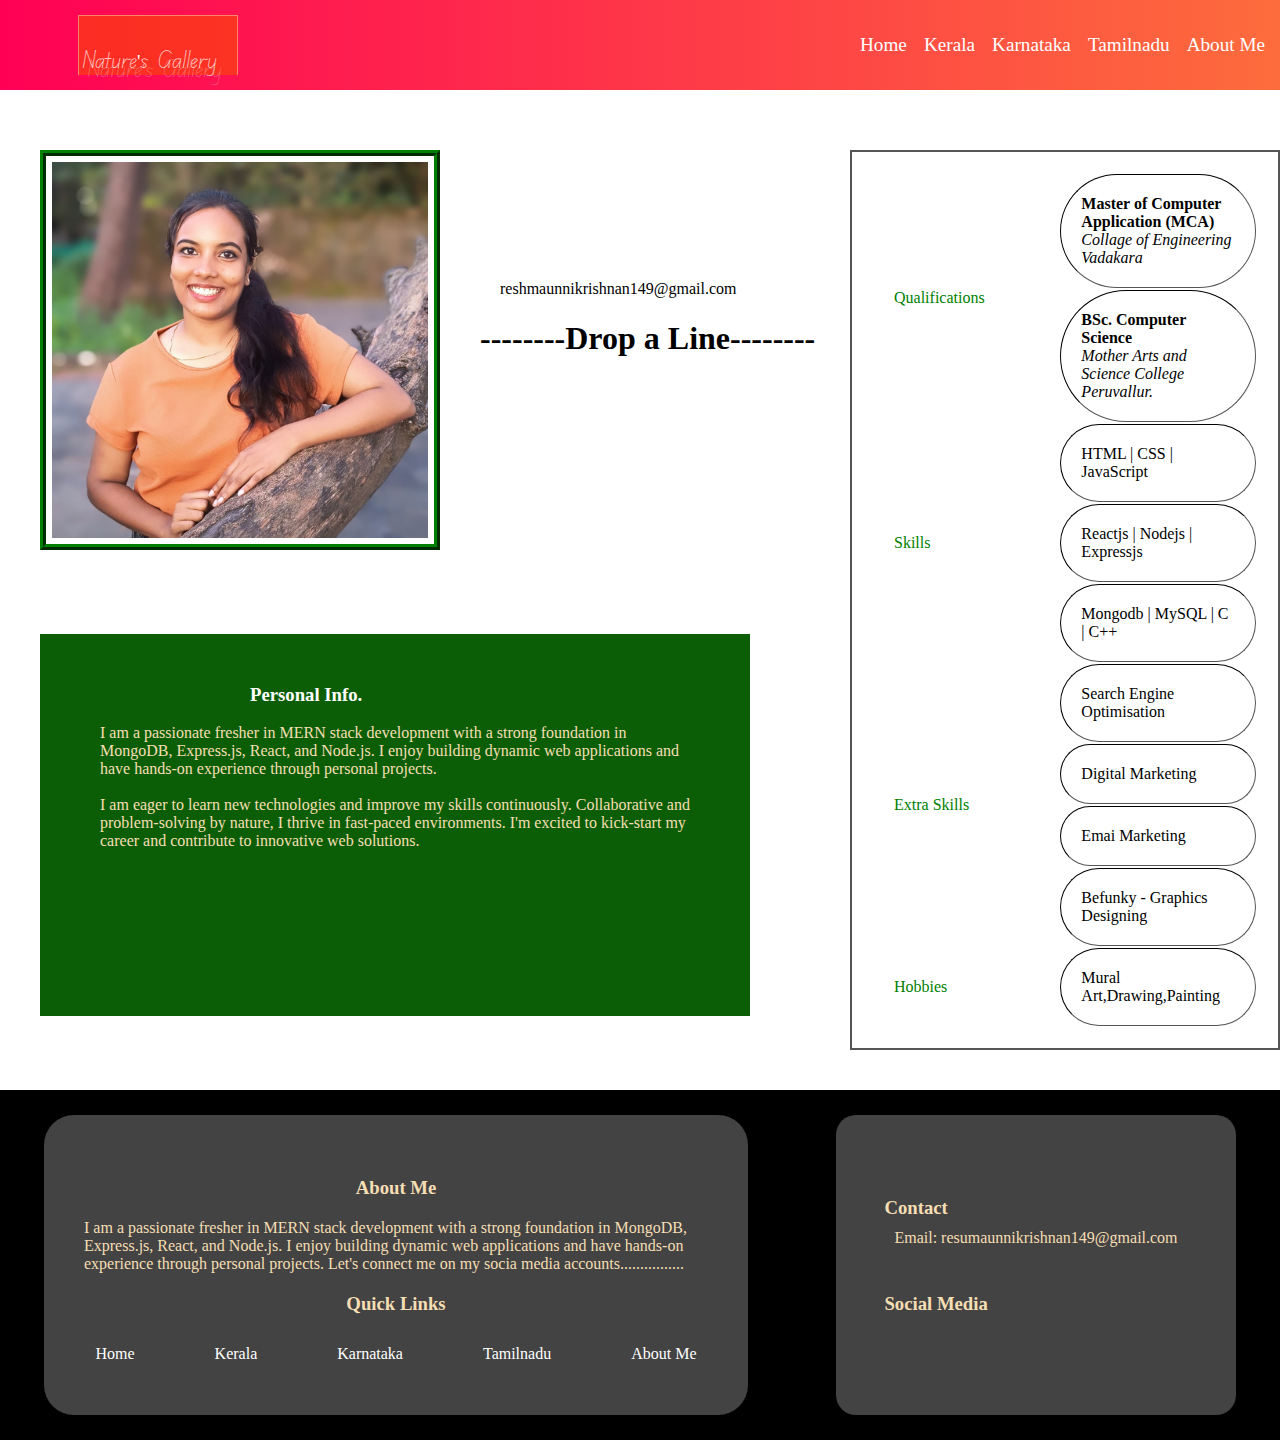
<file: about.html>
<!DOCTYPE html>
<html lang="en">
<head>
    <meta charset="UTF-8">
    <meta name="viewport" content="width=device-width, initial-scale=1.0">
    <title>Document</title>
    <link rel="stylesheet" href="style.css">
    <link rel="stylesheet" href="https://cdnjs.cloudflare.com/ajax/libs/font-awesome/6.6.0/css/all.min.css" integrity="sha512-Kc323vGBEqzTmouAECnVceyQqyqdsSiqLQISBL29aUW4U/M7pSPA/gEUZQqv1cwx4OnYxTxve5UMg5GT6L4JJg==" crossorigin="anonymous" referrerpolicy="no-referrer" />
</head>
<body>
   <header class="kerala-header-images">

    <ul class="kerala-nav-lists">
        <div class="kerala-logo"><a href="index.html">Nature's  &nbsp; Gallery</a></div>

        <li><a href="index.html">Home</a></li>
        <li><a href="kerala.html">Kerala</a></li>
        <li><a href="karnataka.html">Karnataka</a></li>
        <li><a href="tamilnadu.html">Tamilnadu</a></li>
        <li><a href="about.html">About Me</a></li>
    </ul>
</header>


    <div class="container-aboutme">
        <img src="myPhoto.jpeg" alt="">
        <!-- <p><i class="fa-solid fa-camera"></i></p> -->

        <div class="contact-info">
            <h2>--------Drop a Line--------</h2>
            <p id="drop-line-email">reshmaunnikrishnan149@gmail.com</p>
            <p><ul class="contact-info-icons">
                <li class="icons" ><a href="https://www.facebook.com/reshma.unnikrishnan.710"><i class="fa-brands fa-facebook"></i></a></li>
                <li class="icons"><a href="https://www.instagram.com/r_e_s_h_m_a_a/"><i class="fa-brands fa-instagram"></i></a></li>
                <li class="icons"><a href="https://www.linkedin.com/in/reshma-unnikrishnan-8bab57198/"><i class="fa-brands fa-linkedin"></i></a></li>
                <li class="icons"><a href="https://github.com/reshma149"><i class="fa-brands fa-square-github"></i></a></li>
            </ul></p>
        </div>

        <!-- table -->
         <table class="aboutme-table" border="1">
            <tr>
                <td rowspan="2"  class="data-cell">Qualifications</td>
                <td><b>Master of Computer Application (MCA)</b>
                <br><i>Collage of Engineering Vadakara</i></td>
            </tr>

            <tr>
                <td><b>BSc. Computer Science</b>
                    <br><i>Mother Arts and Science College Peruvallur.</i></td>
            </tr>
            <tr>
                <td rowspan="3" class="data-cell">
                    Skills
                </td>
                <td>HTML | CSS | JavaScript</td>
            </tr>
            <tr>
                <td>Reactjs | Nodejs | Expressjs</td>
            </tr>
            <tr>
                <td>Mongodb | MySQL | C | C++</td>
            </tr>
            <tr>
                <td rowspan="4"  class="data-cell">Extra Skills</td>
                <td>Search Engine Optimisation</td>
            </tr>
            <tr>
                <td>Digital Marketing</td>
            </tr>
            <tr>
                <td>Emai Marketing</td>
            </tr>
            <tr>
                <td>Befunky - Graphics Designing</td>
            </tr>
            <tr>
                <td  class="data-cell">Hobbies</td>
                <td>Mural Art,Drawing,Painting</td>
            </tr>

         </table>

         <div class="personal-info">
            <h3>Personal Info.</h3>
            <p>I am a passionate fresher in MERN stack development with a strong foundation in MongoDB, Express.js, React, and Node.js. I enjoy building dynamic web applications and have hands-on experience through personal projects. <br><br>I am eager to learn new technologies and improve my skills continuously. Collaborative and problem-solving by nature, I thrive in fast-paced environments. I'm excited to kick-start my career and contribute to innovative web solutions.</p>
            <br>
           
         </div>
       
    </div>
    

    
 <footer class="footer-section">
    <div class="footer">
        <h3>About Me</h3>
        <p>I am a  passionate fresher in MERN stack development with a strong foundation in MongoDB, Express.js, React, and Node.js.  I enjoy building dynamic web applications  and have hands-on experience through personal projects.  Let's connect me on my socia media accounts................</p>
    
        <h3>Quick Links</h3>
        <ul class="quick-links">
            <li><a href="./index.html">Home</a></li>
            <li><a href="./kerala.html">Kerala</a></li>
            <li><a href="./karnataka.html">Karnataka</a></li>
            <li><a href="./tamilnadu.html">Tamilnadu</a></li>
            <li><a href="./about.html">About Me</a></li>

        </ul>
    </div>
   <div class="footer2">
    <div class="links">
        <h3>Contact </h3>
        <p>Email: resumaunnikrishnan149@gmail.com</p><br><br>
    
        <h3>Social Media</h3>
        <div class="links">
            
                <a href="#"><i class="fa-brands fa-facebook"></i></a>
                <a href="#"><i class="fa-brands fa-instagram"></i></a>
                <a href="#"><i class="fa-brands fa-linkedin"></i></a>
               <a href="#"><i class="fa-brands fa-square-github"></i></a>
            </ul>
        </div>

    </div>

   </div>
 </footer>
 
    </body>
    </html>
</file>
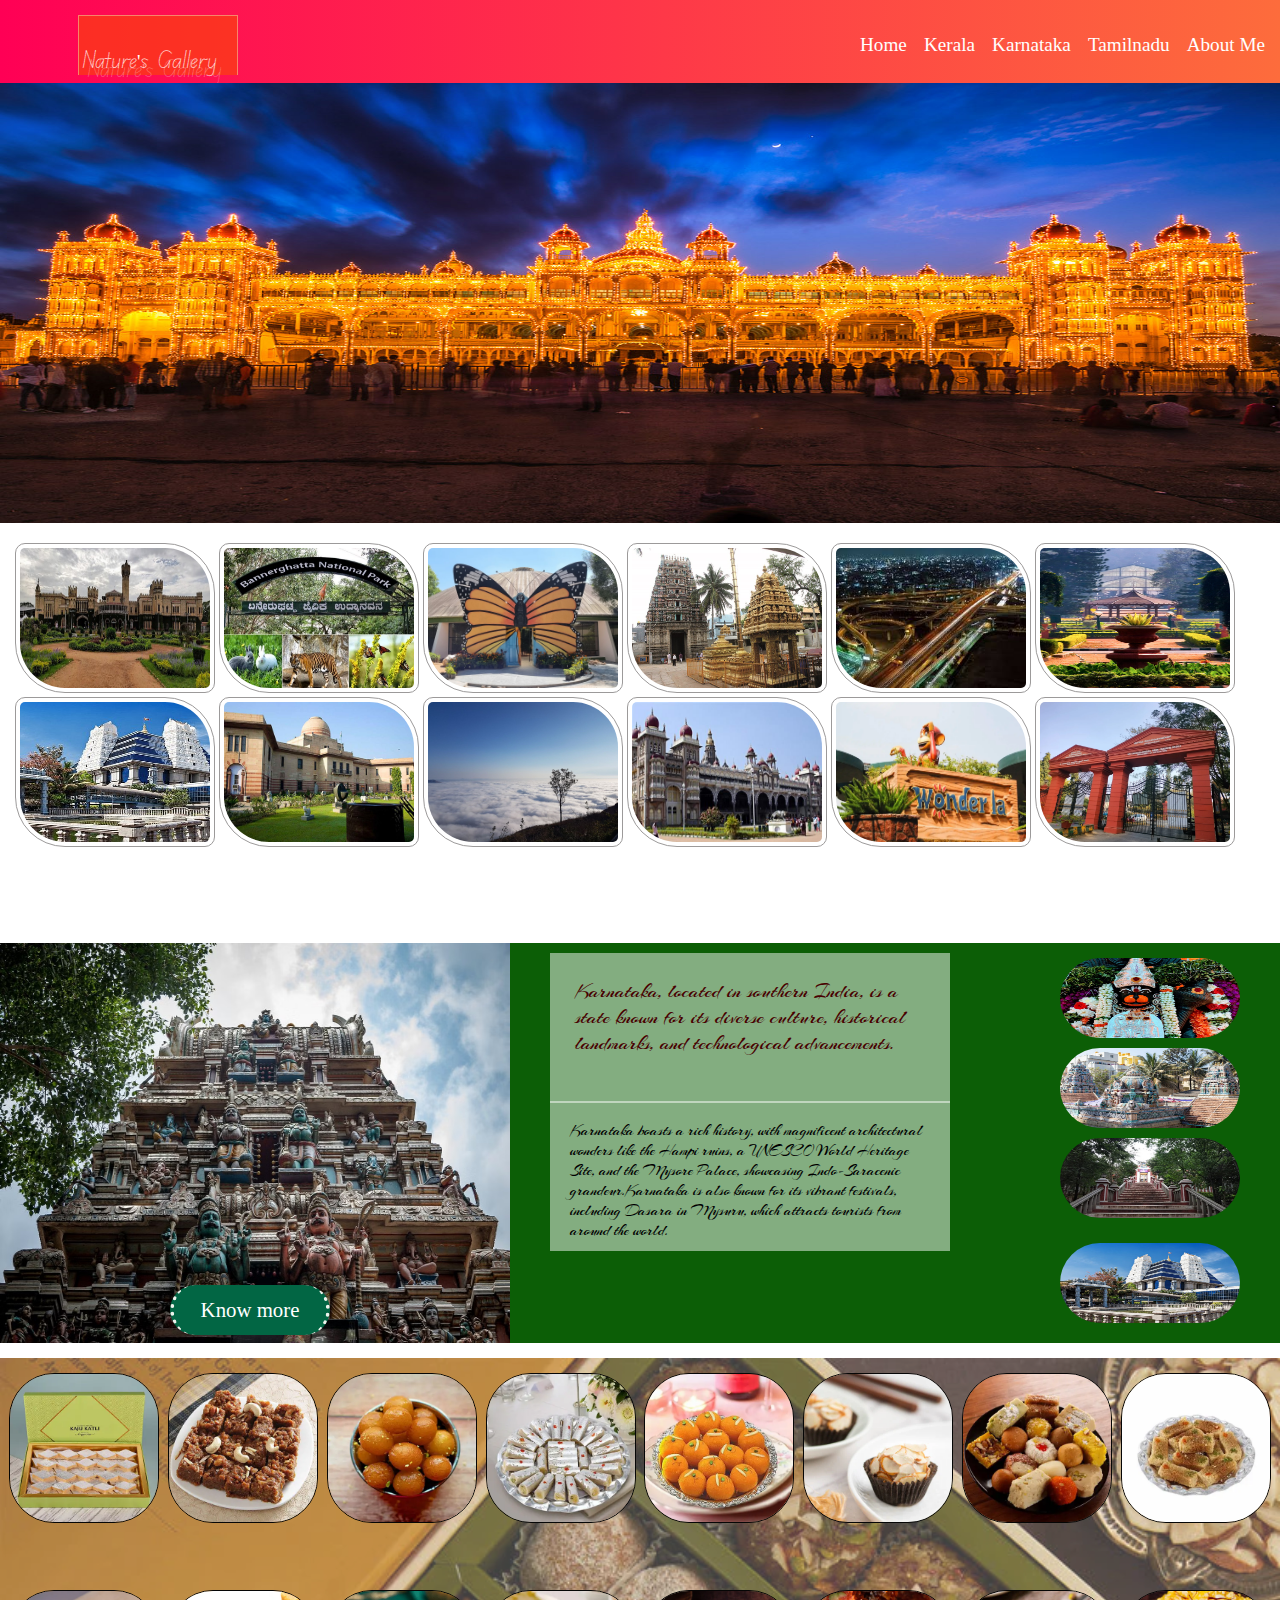
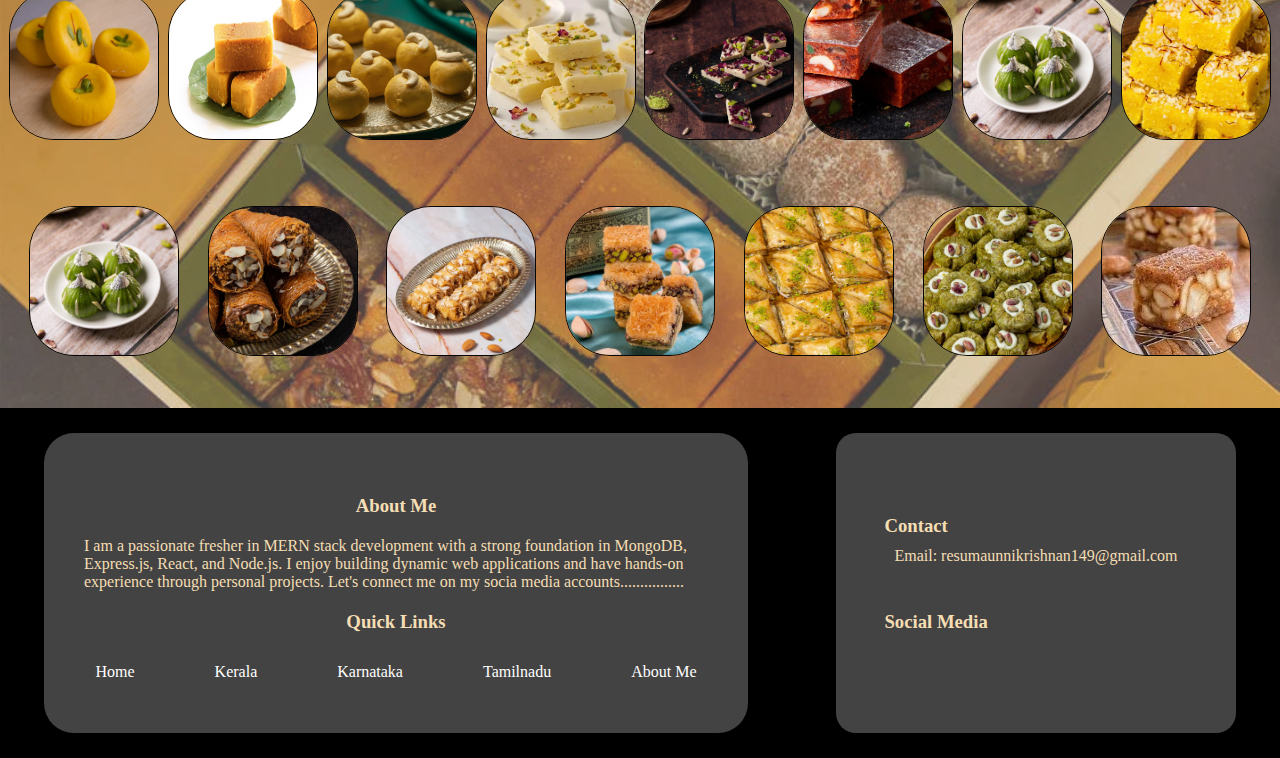
<file: karnataka.html>
<!DOCTYPE html>
<html lang="en">
<head>
    <meta charset="UTF-8">
    <meta name="viewport" content="width=device-width, initial-scale=1.0">
    <title>Document</title>
    <link rel="stylesheet" href="style.css">
    <link rel="stylesheet" href="https://cdnjs.cloudflare.com/ajax/libs/font-awesome/6.6.0/css/all.min.css" integrity="sha512-Kc323vGBEqzTmouAECnVceyQqyqdsSiqLQISBL29aUW4U/M7pSPA/gEUZQqv1cwx4OnYxTxve5UMg5GT6L4JJg==" crossorigin="anonymous" referrerpolicy="no-referrer" />
</head>
<body>
   <header class="kerala-header-images">

    <ul class="kerala-nav-lists">
        <div class="kerala-logo"><a href="index.html">Nature's  &nbsp; Gallery</a></div>

        <li><a href="index.html">Home</a></li>
        <li><a href="kerala.html">Kerala</a></li>
        <li><a href="karnataka.html">Karnataka</a></li>
        <li><a href="tamilnadu.html">Tamilnadu</a></li>
        <li><a href="about.html">About Me</a></li>
    </ul>
    <section class="hero">
        <div class="hero-div">
            <img src="Mysore-Palace-with-Lights.jpg" alt="" srcset="">
        </div>
        <div class="overlay-text1">
            Karnataka Welcomes You!
        </div>
    </section>

    <div class="slider">
        <input type="radio" name="slider" id="slide1" checked>
        <input type="radio" name="slider" id="slide2">
        <input type="radio" name="slider" id="slide3">
        <input type="radio" name="slider" id="slide4">
    
        <div class="slides">
            <div class="slide">
                <img src="./images/karanataka-banglore-palace.jpg" alt="Image 1">
                <img src="./images/karnataka-bannergatta-park.webp" alt="Image 1">
                <img src="./images/karnataka-butterfly-park.avif" alt="Image 1">
                <img src="./images/karnataka-chola-temple.jpg" alt="Image 1">
                <img src="./images/karnataka-electronic-city.jfif" alt="Image 1">
                <img src="./images/karnataka-Lalbhag.jpg" alt="Image 1">
                <img src="./images/karnataka-ikson-temple.jpg" alt="Image 1">
                <img src="./images/karnataka-museum-of modern-art.jpg" alt="Image 1">
                <img src="./images/karnataka-nandi-hills.jpg" alt="Image 1">
                <img src="./images/karnataka-tipu-palace.jpg" alt="Image 1">
                <img src="./images/karnataka-wonder-la.PNG" alt="Image 1">
                <img src="./images/karnataka-cubbon-park.webp" alt="Image 1">

            </div>
            <div class="slide">
                <img src="./images/karnataka-food-besan-ladoo.webp" alt="Image 2">
                <img src="./images/karnataka-food-chiroti.avif" alt="Image 2">
                <img src="./images/karnataka-food-dahi-puri.jpg" alt="Image 2">
                <img src="./images/karnataka-food-gobi-manjoorian.jpg" alt="Image 2">
                <img src="./images/karnataka-food-lemon-rice.jpg" alt="Image 2">
                <img src="./images/karnataka-food-mysore-pak-2.webp" alt="Image 2">
                <img src="./images/karnataka-food-obattu.avif" alt="Image 2">
                <img src="./images/karnataka-food-panipuri.webp" alt="Image 2">
                <img src="./images/karnataka-food-pulav.jpeg" alt="Image 2">
                <img src="./images/karnataka-food-samosa-chat.jpg" alt="Image 2">
                <img src="./images/karanataka-food-kushka.avif" alt="Image 2">
                <img src="./images/karanataka-food-raggi-mudde.jpg" alt="Image 2">

            </div>
            <div class="slide">
                <img src="./images/karnataka-festival-dassehra.jfif" alt="Image 3">
                <img src="./images/karnataka-festival-deepavali.webp" alt="Image 3">
                <img src="./images/karnataka-festival-kambala.webp" alt="Image 3">
                <img src="./images/karnataka-festival-hambi.jfif" alt="Image 3">
                <img src="./images/karnataka-festival-mahamastakabhisheka.webp" alt="Image 3">
                <img src="./images/karnataka-festival-pattadakkal-dance.webp" alt="Image 3">
                <img src="./images/karnataka-festival-sankranthi.jpg" alt="Image 3">
                <img src="./images/karnataka-festival-ugadi.webp" alt="Image 3">
                <img src="./images/karnataka-festival-vairamundi.webp" alt="Image 3">
                <img src="./images/karanataka-festival-ganesh-chathurti.jpeg" alt="Image 3">
                <img src="./images/karnataka-festival-gawri-ganesha.webp" alt="Image 3">
                <img src="./images/karnataka-festival-varaakshmi-pooja.jfif" alt="Image 3">

            </div>
            <div class="slide">
                <img src="./images/karnataka-shopping-commercial-street.jpg" alt="Image 4">
                <img src="./images/karnataka-shopping-chickpet.jpg" alt="Image 4">
                <img src="./images/karnataka-shopping-brigade-road.cms" alt="Image 4">
                <img src="./images/karnataka-shopping-Cauvery Emporium.jpg" alt="Image 4">
                <img src="./images/karnataka-shopping-forum-mall.jpg" alt="Image 4">
                <img src="./images/karnataka-shopping-garuda-mall.jfif" alt="Image 4">
                <img src="./images/karnataka-shopping-Orion-Mall.jpg" alt="Image 4">
                <img src="./images/karnataka-shopping-mantri-mall.jpg" alt="Image 4">
                <img src="./images/karnataka-shopping-jayanagar.jpg" alt="Image 4">
                <img src="./images/karnataka-shopping-lulumall.jpeg" alt="Image 4">
                <img src="./images/karnataka-shopping-hr-market.jpg" alt="Image 4">
                <img src="./images/karnataka-shopping-phoenix-mall.jpg" alt="Image 4">

            </div>
            
            </div>
        </div>
    
        <div class="navigation">
            <label for="slide1"></label>
            <label for="slide2"></label>
            <label for="slide3"></label>
            <label for="slide4"></label>
        </div>

    </div>
    
    <section class="section2-karnataka">
        <div class="section2div1-karnataka">
            <img src="./images/karnataka-temple-Dodda-Ganesha-Temple-resized.avif" alt="" srcset="">
            <button class="knowmore-karnataka"><a href="">Know more</a></button>
            <div class="t-side-image-container">
            <img id="k-side-img1" src="./images/karnataka-temple-Shri-Abhaya-Anjaneya-Temple-resized.avif" alt="" srcset="" >
            <img id="k-side-img2"  src="./images/karnataka-temple-Someshwara-Temple-resized.avif" alt="image2" srcset="" >
            <img id="k-side-img3" src="./images/karnataka-temple-Kadu-Malleshwara-Temple-resized.avif" alt="image3" srcset="" >
            <img id="k-side-img4" src="./images/ISKCON-Temple.avif" alt="image3" srcset="" >
        </div>
            <div class="k-info-box">
                <p>Karnataka, located in southern India, is a state known for its diverse culture, historical landmarks, and technological advancements. </p>
            </div>
            <div class="k-info-box2">
                <p> Karnataka boasts a rich history, with magnificent architectural wonders like the Hampi ruins, a UNESCO World Heritage Site, and the Mysore Palace, showcasing Indo-Saracenic grandeur.Karnataka is also known for its vibrant festivals, including Dasara in Mysuru, which attracts tourists from around the world.</p>
            </div>

            <!-- <div class="kt-navbar-div"> -->
                <ul class="kt-navbar-ul">
                    <li class="kt-icons" ><a href="#"><i class="fa-brands fa-facebook"></i></a></li>
                    <li class="kt-icons"><a href="#"><i class="fa-brands fa-instagram"></i></a></li>
                    <li class="kt-icons"><a href="#"><i class="fa-brands fa-linkedin"></i></a></li>
                    <li class="kt-icons"><a href="#"><i class="fa-brands fa-square-github"></i></a></li>
                </ul>
           <!-- </div>  -->
            
        </div>

    </section>


    <div class="karnataka-sweets-div">
        <img src="./images/karntaka-sweets-kaju.webp" alt="">
        <img src="./images/karnataka-sweets-dod-burfi.webp" alt="">
        <img src="./images/karnataka-sweets-gulab-jamun.webp" alt="">
        <img src="./images/karnataka-sweets-kaju-pista-rolls.webp" alt="">
        <img src="./images/karnataka-sweets-laddu.webp" alt="">
        <img src="./images/almond.webp" alt="">
        <img src="./images/karnataka-sweets-mixed.webp" alt="">
        <img src="./images/karnataka-sweets-milk-cake.webp" alt="">

        <img src="./images/karnataka-sweets-kesar-peda.webp" alt="">
        <img src="./images/karnataka-mysore-pak4.avif" alt="">
        <img src="./images/karnataka-food-besan-ladoo.webp" alt="">
        <img src="./images/karnataka-sweets-mawa.webp" alt="">
        <img src="./images/karnataka-sweets-baklava.webp" alt="">
        <img src="./images/karnataka-sweet-1.webp" alt="">
        <img src="./images/karnataka-sweets-baklava-pista.webp" alt="">
        <img src="./images/karnataka-sweets-baklava-baam.webp" alt="">

        <img src="./images/pistah.webp" alt="">
        <img src="./images/baklawa2.webp" alt="">
        <img src="./images/baklava3.webp" alt="">
        <img src="./images/baklava7.webp" alt="">
        <img src="./images/baklawa4.webp" alt="">
        <img src="./images/karnataka-sweet-baklawa.webp" alt="">
        <img src="./images/kashew.jpg" alt="">


    </div>

    
 <footer class="footer-section">
    <div class="footer">
        <h3>About Me</h3>
        <p>I am a  passionate fresher in MERN stack development with a strong foundation in MongoDB, Express.js, React, and Node.js.  I enjoy building dynamic web applications  and have hands-on experience through personal projects.  Let's connect me on my socia media accounts................</p>
    
        <h3>Quick Links</h3>
        <ul class="quick-links">
            <li><a href="./index.html">Home</a></li>
            <li><a href="./kerala.html">Kerala</a></li>
            <li><a href="./karnataka.html">Karnataka</a></li>
            <li><a href="./tamilnadu.html">Tamilnadu</a></li>
            <li><a href="./about.html">About Me</a></li>

        </ul>
    </div>
   <div class="footer2">
    <div class="links">
        <h3>Contact </h3>
        <p>Email: resumaunnikrishnan149@gmail.com</p><br><br>
    
        <h3>Social Media</h3>
        <div class="links">
            
            <a href="https://www.facebook.com/reshma.unnikrishnan.710"><i class="fa-brands fa-facebook"></i></a>
            <a href="https://www.instagram.com/r_e_s_h_m_a_a/"><i class="fa-brands fa-instagram"></i></a>
            <a href="https://www.linkedin.com/in/reshma-unnikrishnan-8bab57198/"><i class="fa-brands fa-linkedin"></i></a>
           <a href="https://github.com/reshma149"><i class="fa-brands fa-square-github"></i></a>
        </ul>
    </div>

    </div>

   </div>
 </footer>
       

    </header>
    </body>
    </html>
</file>
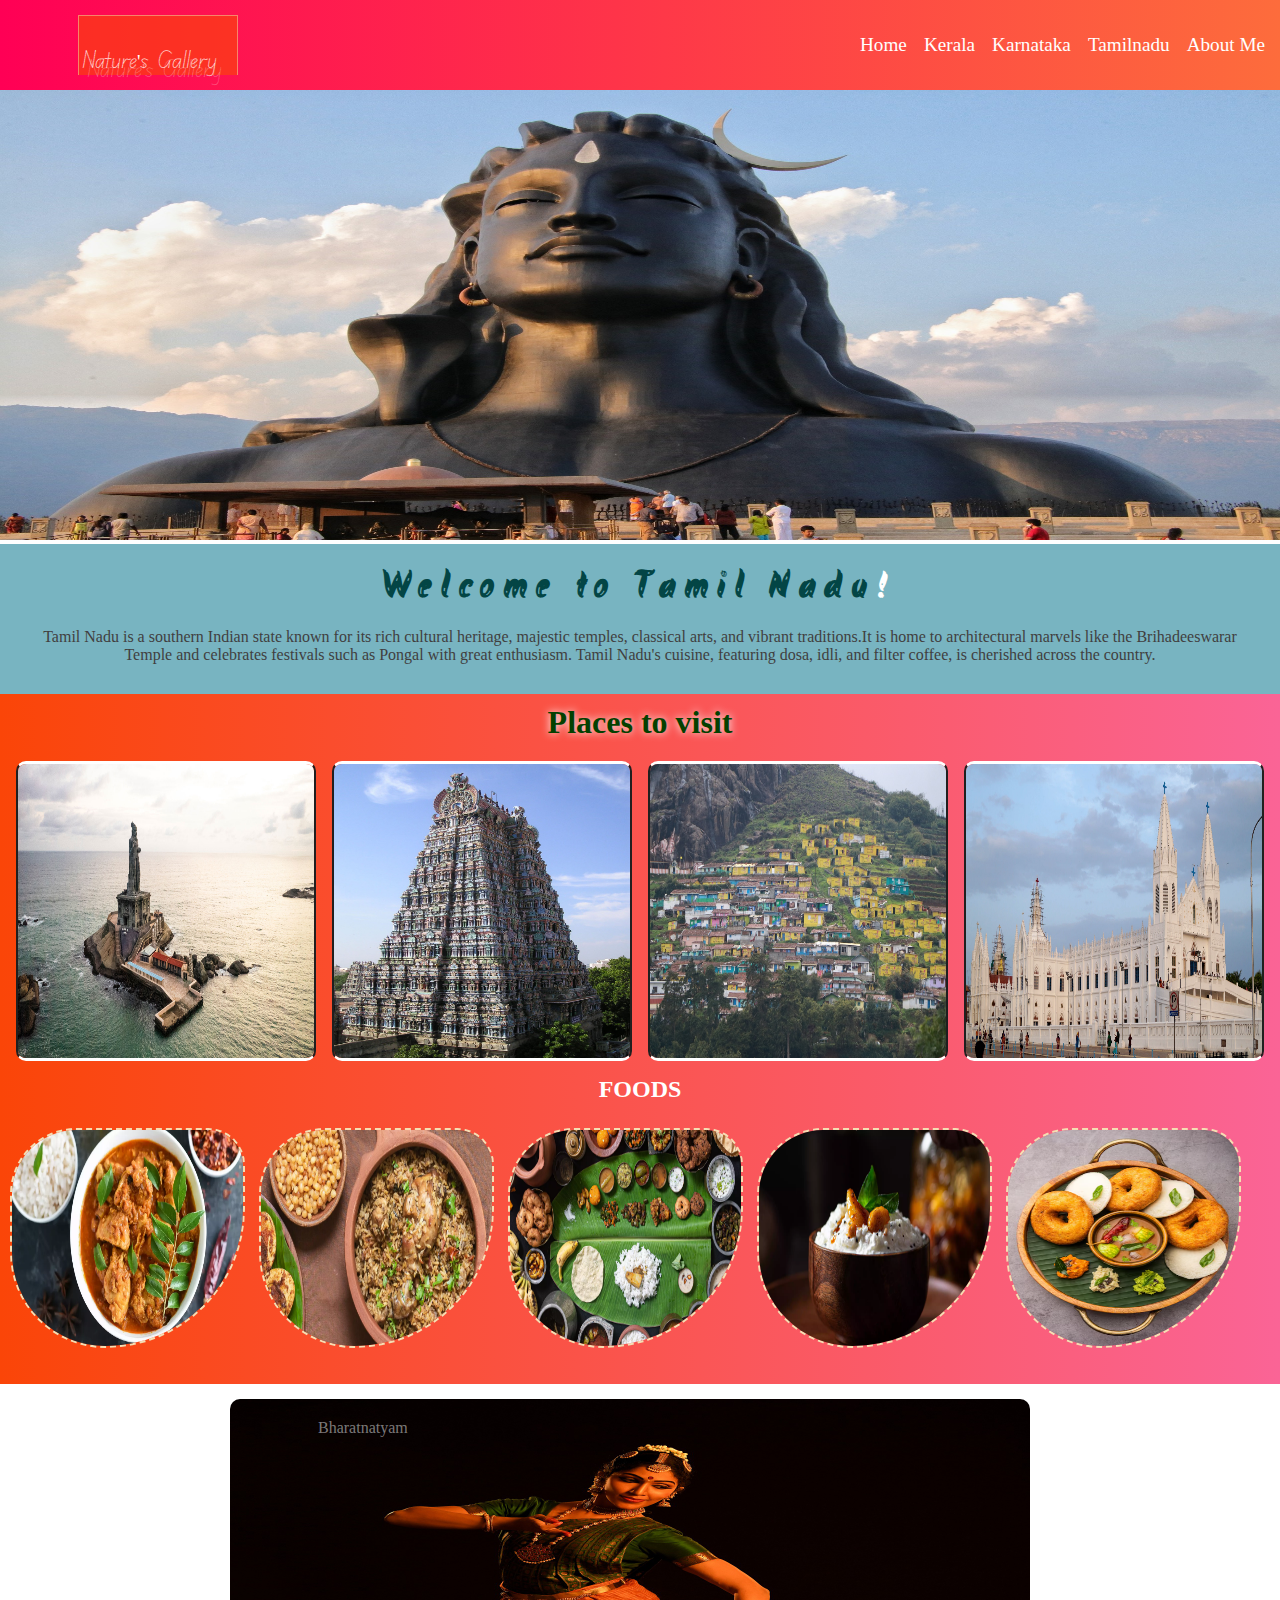
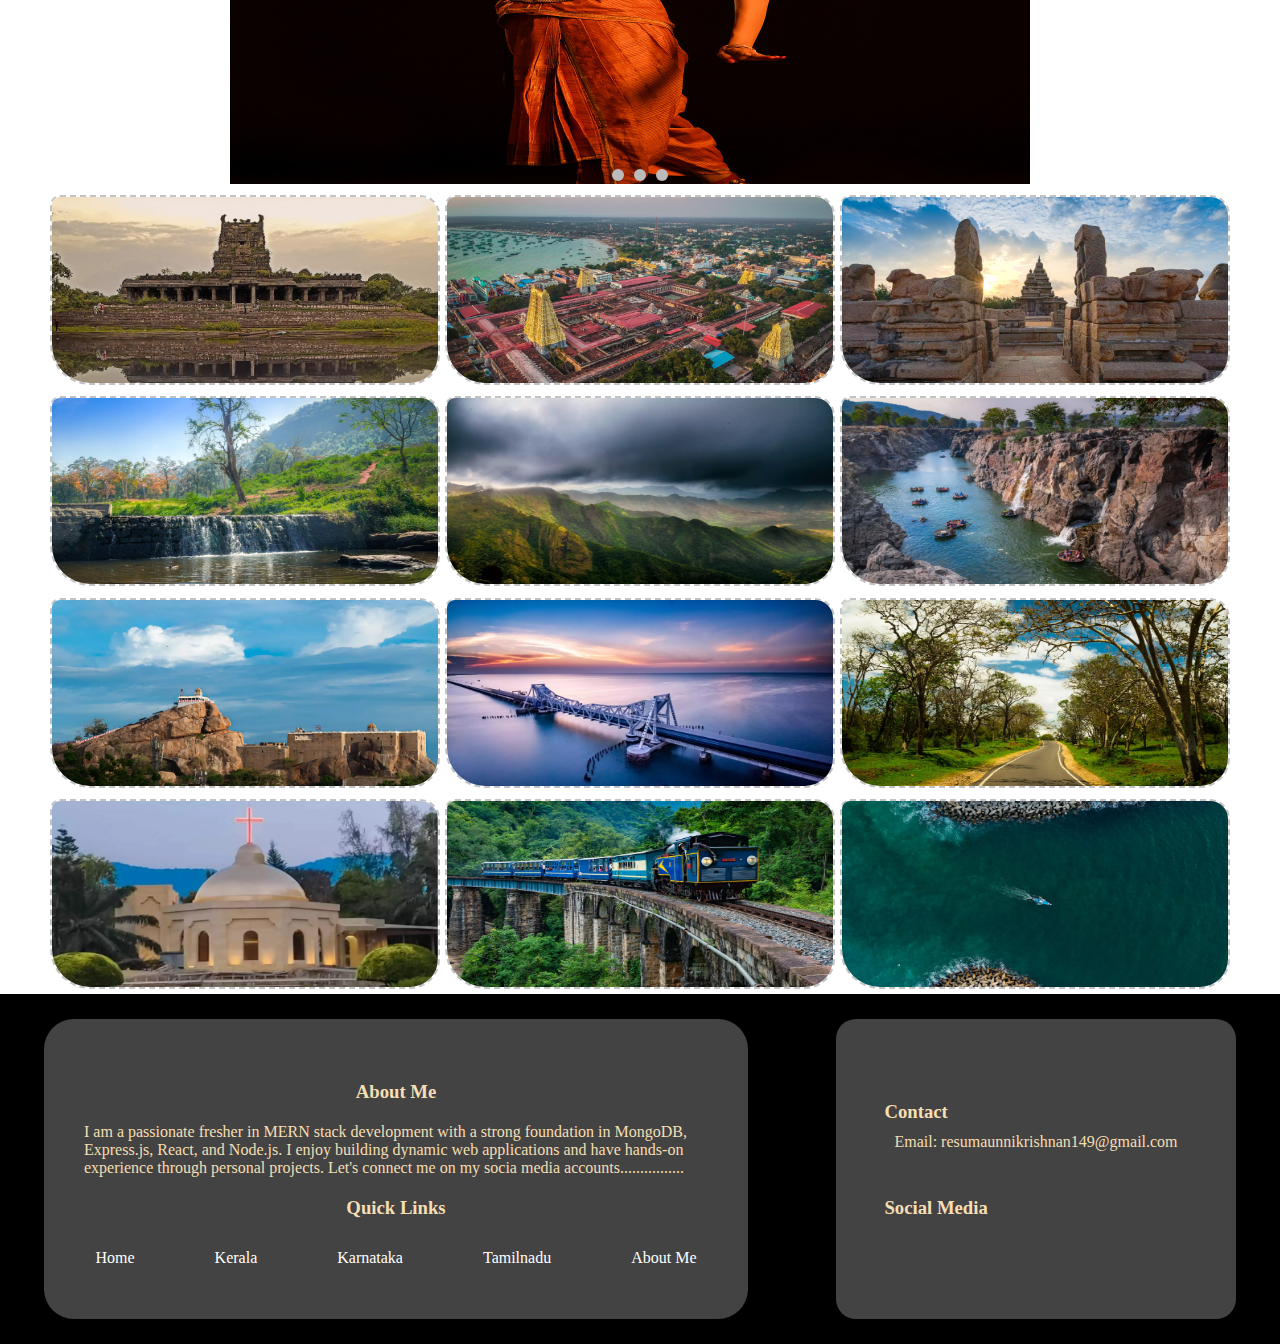
<file: tamilnadu.html>
<!DOCTYPE html>
<html lang="en">
<head>
    <meta charset="UTF-8">
    <meta name="viewport" content="width=device-width, initial-scale=1.0">
    <title>Document</title>
    <link rel="stylesheet" href="style.css">
    <link rel="stylesheet" href="https://cdnjs.cloudflare.com/ajax/libs/font-awesome/6.6.0/css/all.min.css" integrity="sha512-Kc323vGBEqzTmouAECnVceyQqyqdsSiqLQISBL29aUW4U/M7pSPA/gEUZQqv1cwx4OnYxTxve5UMg5GT6L4JJg==" crossorigin="anonymous" referrerpolicy="no-referrer" />
</head>
<body>
   <header class="kerala-header-images">

    <ul class="kerala-nav-lists">
        <div class="kerala-logo"><a href="index.html">Nature's  &nbsp; Gallery</a></div>

        <li><a href="index.html">Home</a></li>
        <li><a href="kerala.html">Kerala</a></li>
        <li><a href="karnataka.html">Karnataka</a></li>
        <li><a href="tamilnadu.html">Tamilnadu</a></li>
        <li><a href="about.html">About Me</a></li>
    </ul>
    </header>

    <section class="hero-image-t">
        <div class="hero-image-div-t">
            <img src="./images/shiva-4029469_1920.jpg" alt="" srcset="">
        </div>
    </section>
    <section class="hero-content-t">
        <div class="hero-content-div-t">
            <h2>Welcome to Tamil Nadu<span style="color: rgb(255, 255, 255);">!</span></h2>
            <p>
                Tamil Nadu is a southern Indian state known for its rich cultural heritage, majestic temples, classical arts, and vibrant traditions.It is home to architectural marvels like the Brihadeeswarar Temple and celebrates festivals such as Pongal with great enthusiasm. Tamil Nadu's cuisine, featuring dosa, idli, and filter coffee, is cherished across the country.</p>
                <p><i class="fa-solid fa-gopuram"></i></p>
        </div>
    </section>

    <section class="section3-t">
            <h3>Places to visit</h3>
            <div class="section3-t-container">
            <div class="image-container-t">
                <img src="./images/kanyakumari-3.jpg" alt="" srcset="">
            </div>
            <div class="image-container-t">
                <img src="./images/tamilnadu-madurai.jpg" alt="" srcset="">

            </div>
            <div class="image-container-t">
                <img src="./images/tamilnadu-ooty2.jpg" alt="" srcset="">

            </div>
            <div class="image-container-t">
                <img src="./images/tamilnadu-velankanni.webp" alt="" srcset="">
            </div>
        </div>

        <div class="tamilandu-foods">
            <h2><i class="fa-solid fa-bowl-food"></i> FOODS <i class="fa-solid fa-bowl-food"></i></h2>
            <img src="./images/tamilnadu-chettinad-chicken-curry.webp" alt="">
            <img src="./images/tamilnadu-biriyani.webp" alt="">
            <img src="./images/tamilnadu-sadhya.webp" alt="">
            <img src="./images/tamilnadu-pongal.webp" alt="">
            <img src="./images/tamilnadu-idli.PNG" alt="">


        </div>
    </section>
    <div class="carousel-tml">
        <!-- Radio Buttons -->
        <input type="radio" name="carousel" id="slide1-tml" checked>
        <input type="radio" name="carousel" id="slide2-tml">
        <input type="radio" name="carousel" id="slide3-tml">
    
        <!-- Slides Container -->
        <div class="carousel-slides-tml">
          <div class="slide-tml">
            <img src="./images/bharatanatyam-7733727_1920.jpg" alt="Slide 3">

            <p>Bharatnatyam</p>
          </div>
          <div class="slide-tml">
            <img src="./images/tamilnadu-karakattam2.PNG" alt="Slide 2">
            <p>Karakattam</p>
          </div>
          <div class="slide-tml">
            <img src="./images/tamilnadu-tanjavur.webp" alt="Slide 1">

            <p style="color: rgb(155, 102, 4);">Other Dance Forms</p>
          </div>
        </div>
    
        
    
        <!-- Dots Navigation -->
        <div class="dots-tml">
          <label for="slide1-tml"></label>
          <label for="slide2-tml"></label>
          <label for="slide3-tml"></label>
        </div>
      </div>

      <section class="final-section-tml">
        <div class="final-div-tml">
            <div class="final-div-tml-images">
                <img src="./images/tamilnadu-kanchipuram.webp" alt="">
            </div>
            <div class="final-div-tml-images">
                <img src="./images/tamilnadu-rameshwaram.webp" alt="">
            </div>
            <div class="final-div-tml-images">
                <img src="./images/tamilnadu-mahabalipuram.webp" alt="">
            </div>
            <div class="final-div-tml-images">
                <img src="./images/tamilnadu-coimbatore.webp" alt="">
            </div>
            <div class="final-div-tml-images">
                <img src="./images/tamilnadu-kodaikanal.webp" alt="">
            </div>
            <div class="final-div-tml-images">
                <img src="./images/tamilnadu-lake.webp" alt="">
            </div>
            <div class="final-div-tml-images">
                <img src="./images/tamilnadu-fort1.webp" alt="tamilnadu fort1">
            </div>
            <div class="final-div-tml-images">
                <img src="./images/tamilnadu-pamban-bridge.webp" alt="">
            </div>
            <div class="final-div-tml-images">
                <img src="./images/tamilnadu-masinagudi.webp" alt="">
            </div>
            <div class="final-div-tml-images">
                <img src="./images/tamilnadu-bathesda.webp" alt="">
            </div>
            <div class="final-div-tml-images">
                <img src="./images/tamilnadu-the-nilgiri-mountain-railway.webp" alt="">
            </div>
            <div class="final-div-tml-images">
                <img src="./images/tamilnadu-erayumanthurai.webp" alt="">
            </div>
        </div>
      </section>

      
 <footer class="footer-section">
    <div class="footer">
        <h3>About Me</h3>
        <p>I am a  passionate fresher in MERN stack development with a strong foundation in MongoDB, Express.js, React, and Node.js.  I enjoy building dynamic web applications  and have hands-on experience through personal projects.  Let's connect me on my socia media accounts................</p>
    
        <h3>Quick Links</h3>
        <ul class="quick-links">
            <li><a href="./index.html">Home</a></li>
            <li><a href="./kerala.html">Kerala</a></li>
            <li><a href="./karnataka.html">Karnataka</a></li>
            <li><a href="./tamilnadu.html">Tamilnadu</a></li>
            <li><a href="./about.html">About Me</a></li>

        </ul>
    </div>
   <div class="footer2">
    <div class="links">
        <h3>Contact </h3>
        <p>Email: resumaunnikrishnan149@gmail.com</p><br><br>
    
        <h3>Social Media</h3>
        <div class="links">
            
            <a href="https://www.facebook.com/reshma.unnikrishnan.710"><i class="fa-brands fa-facebook"></i></a>
            <a href="https://www.instagram.com/r_e_s_h_m_a_a/"><i class="fa-brands fa-instagram"></i></a>
            <a href="https://www.linkedin.com/in/reshma-unnikrishnan-8bab57198/"><i class="fa-brands fa-linkedin"></i></a>
           <a href="https://github.com/reshma149"><i class="fa-brands fa-square-github"></i></a>
        </ul>
    </div>

    </div>

   </div>
 </footer>
    
    </body>
    </html>
</file>
<file: style.css>
@import url('https://fonts.googleapis.com/css2?family=Edu+AU+VIC+WA+NT+Dots:wght@400..700&display=swap');
@import url('https://fonts.googleapis.com/css2?family=Qwitcher+Grypen:wght@400;700&family=Updock&display=swap');
@import url('https://fonts.googleapis.com/css2?family=Lobster&family=Qwitcher+Grypen:wght@400;700&family=Updock&display=swap');
@import url('https://fonts.googleapis.com/css2?family=Londrina+Sketch&display=swap');
@import url('https://fonts.googleapis.com/css2?family=Homemade+Apple&family=Londrina+Sketch&display=swap');
@import url('https://fonts.googleapis.com/css2?family=Pacifico&display=swap');
@import url('https://fonts.googleapis.com/css2?family=Arizonia&family=Pacifico&display=swap');
@import url('https://fonts.googleapis.com/css2?family=Akronim&family=Arizonia&family=Pacifico&display=swap');

*{
    box-sizing: border-box;
    margin: 0;
    padding: 0;
}
body{
    width: 100%;
    height: 100%;
    overflow-x: hidden;  
}
a{
    text-decoration: none;
}
li{
    list-style: none;
}
header{
    width: 100%;
    height: 330px;
}
.nav-lists{
    display: flex;
    align-items: center;
    justify-content:flex-end;
    background: linear-gradient(to right, #ff0055, #fd6c3c);
    padding-top: 15px;
}
.nav-lists a{
    text-decoration: none;
    color: white;
    font-size: 1.2rem;
    padding: 0 15px 0 2px;
}
.image-container{
    background: linear-gradient(to right, #ff0055, #fd6c3c);
    height: 300px;
    display: flex;
    justify-content: space-evenly;
}   
/* header images and their paragraphs */
.header-images1 img, .header-images2 img, .header-images3 img, .header-images4 img{
    position: relative;
    width: 330px;
    height: 320px;
    padding: 20px 0 90px 0;
}
#para1 , #para2 , #para3 , #para4{
    background-color: rgba(86, 86, 86, 0.447);
    top: 120px;
    width: 170px;
    height: 90px;
    margin-top: 20px;
    color:white;
    text-align: center;
    font-family: 'Gill Sans', 'Gill Sans MT', Calibri, 'Trebuchet MS', sans-serif;
}
#para1{
    position: absolute;
    left: 90px;
    padding: 10px 0 0 6px;
}
#para2{
    position: absolute;
    left: 440px;
    padding: 15px 5px 0 9px;
}
#para3{
    position: absolute;
    right: 90px;
    padding: 15px 5px 0 9px; 
}#para4{
    position: absolute;
    right: 440px;  
    padding: 15px 0 0 6px;
}
/* kerala */
.kerala{
    width: 100%;
    height: 520px;
    display: flex;
    align-items: center;
    justify-content: space-evenly;
    flex-wrap: wrap;
    background: linear-gradient(to right,rgb(0, 58, 26),rgb(135, 211, 135) );
    position: relative;
}
.kerala-div{
    display: flex;
    flex-wrap: wrap;
    gap: 20px;
    margin-left: 90px;
}
.kerala-img img{
    width: 290px;
    height: 200px;
    border-radius: 15px;
    border:5px solid #ffffff; 
    border-top: none;
    border-bottom: none;
}
.kerala-img img:hover {
    filter: brightness(1.7);
}
.kerala-head h2{
    color: antiquewhite;
    font-size: 4rem;
    font-family:Qwitcher Grypen;
    font-weight: 200;
    padding-top: 0;
    text-decoration-line: underline;
    text-decoration-style: wavy;
    text-decoration-color: white;
}
/* tamilnadu images */
.container{
    width: 100%;
    height: 740px;
    background: linear-gradient(to right, #ff0055, #fd6c3c);
    margin: auto;
    display: grid;
    grid-template-columns: 1fr 2fr 1fr;
    grid-template-rows: 1fr 2fr 1.2fr 1.2fr;
    padding: 15px 0 15px 0;
}
.heading{
grid-area: 1/1/2/2;
}
.main img{
    border-radius: 50%;
    border: 2px solid white;
}
.main{
grid-area: 1/2/4/3;
}
.quotes{
    grid-area: 1/3/3/4;
    margin-left: 25px;
    margin-right: 25px; 
}
.quotes img{
    width: 350px;
    height: 340px;
    border-top-right-radius: 40%;
    border-bottom-left-radius: 40%;
    margin-top: 15px;
    padding: 10px 5px ;
    border: 1px solid white;
}
.Timages{
    grid-area: 3/2/4/3;    
}
.div-para1{
    grid-area: 3/1/3/2;
    font-family: "Lobster", sans-serif;
}
.div-para2{
    font-family: "Lobster", sans-serif;
    grid-area: 3/3/4/4;
    text-align: justify;
}
.container h3{
    color: white;
    padding: 20px 0 0 50px;
    font-size: 2.9rem;
}
.main img{
    width: 100%;
    height: 468px;
}
.quotes p{
    width: 100%;
    height: 164px;
    text-align: justify;  
    color:bisque;
    padding-top: 35px;
    font-size: 18px;
    border: 1px solid wheat;
    font-family: "Lobster", sans-serif;
    background: linear-gradient(to right,#fa6496,#fa4508);
}
.heading h4{
    color: antiquewhite;
    padding: 20px 100px;
}
.heading p{
    background-color: #fa649655;
    color: wheat;
   text-align: justify;
   margin-right: 45px;
   font-family: "Lobster", sans-serif;
   border: 1px solid wheat;
}
.heading img{
    width: 350px;
    height: 240px;
    border-top-right-radius: 40%;
    border-bottom-left-radius: 40%;
    margin-top: 10px;
    padding: 5px;
    border: 1px solid white;
}
.heading{
    padding: 0 5px 0 30px;
}
/* t-button */
.Tknow-more{
    width: 130px;
    height: 50px;
    background-color: rgb(8, 81, 8);
    border: 3px solid rgba(0, 255, 0, 0.329);
    font-family: "Londrina Sketch", sans-serif;
    font-size: 2rem;
    border-radius: 50px;
    margin-left: 200px;
    margin-top: 50px;  
}
.Tknow-more a{
    color: white;
}
.div-para1 , .div-para2{
    width: 400px;
    height: 150px;
    padding: 44px;
    margin: 15px;
    border-radius: 50%;
    border: 1px solid wheat;
    color: wheat;
    background:linear-gradient(to bottom, #fa4508,rgb(213, 106, 82))
}
.logo{
    height: 50px;
    margin-top: 5px;
   margin-right: 686px; 
   font-size: 2.5rem;
   color: bisque;
   font-family: "Edu AU VIC WA NT Dots", cursive;
   letter-spacing: 2px;
    text-shadow:4px 7px rgba(255, 255, 255, 0.53);
    background-color: #fa4408a0;
    border: 1px solid rgba(245, 222, 179, 0.488);
    border-bottom: none;
}
.home-content-section{
    width: 100%;
    height: 650px;
background:linear-gradient(to right,green , rgb(0, 60, 15));      
}
.home-content-section h3{
    font-size: 2rem;
    font-family:lobster ;
    text-align: center;
    padding-top: 30px;
    text-decoration: wavy;
    text-decoration-line: underline;
    text-decoration-color: rgba(245, 222, 179, 0.374);
}
.home-content-section p{
    font-size: 1rem;
    font-family:Arial, Helvetica, sans-serif;
    color: rgba(255, 255, 255, 0.61);
    padding: 30px;
}
.home-final-images{
    width: 100%;
    display: flex;
    align-items: center;
    justify-content: space-evenly;
    position: relative;
}
.home-image img{
    width: 400px;
    height: 200px;
    border: 2px solid white;
    border-radius: 5px;
}
.home-image p{
    position: absolute;
    text-align: center;
    color:rgb(2, 2, 86);
    margin-left: 15px;
    top: 15px;
    width: 300px;
    background: linear-gradient(rgba(255, 255, 255, 0.472),rgba(42, 149, 242, 0.587));
}
/* kerala*/
.kerala-header-images{
    width: 100%;
    height:90px;
    background: linear-gradient(to right, #ff0055, #fd6c3c);
    margin: 0;   
}
.kerala-logo{
    width: 160px;
    height: 60px;
    margin-top:0;
   margin-right: 620px; 
   margin-left: 30px;
   padding-bottom: 0;
   font-size: 2.5rem;
   color: bisque;
   font-family: "Edu AU VIC WA NT Dots", cursive;
    text-shadow:5px 9px rgba(255, 255, 255, 0.374);
    background-color: #fa4408a0;
    border: 1px solid rgba(245, 222, 179, 0.488);
    border-bottom: none;
}
.kerala-nav-lists{
    display: flex;
    align-items: center;
    justify-content:flex-end;
    background: linear-gradient(to right, #ff0055, #fd6c3c);
    padding-top: 15px;
}
.kerala-nav-lists a{
    text-decoration: none;
    color: white;
    font-size: 1.2rem;
    padding: 0 15px 0 2px;
}
.kerala-container-div{
    width: 73.2%;
    height: 450px;
    background-color: #fa4508;
    display: grid;
    grid-template-columns: 1fr 2fr ;
    grid-template-rows: 2fr 3fr;
    margin-top: 17px;
    margin-left: 15%;
}
.content1 p, .content2 p{
    color: white;
    text-align:left;
}
.kerala-content-at-bottom p, .kerala-content-at-bottom h2{
    color: #000000;
    background-color: #bbb;
    text-align: justify;
}
.kerala-content-at-bottom p{
    font-family: "pacifico";
}
.kerala-content-at-bottom h2{
    margin-top: 15px;
    text-align: center;
    font-family:  cursive;
}
 .kerala-container-div img{
    width: 30px;
    height: 40px;
 }
 .kerala-grid-images .content1{
    grid-area: 1/1/2/2;
 }
 .content1{
    width: 320px;
    height: 149px;
    padding: 25px;
 }
 .image1 img{
    width: 560px;
    height: 300px;
    border-radius:0  90px 0 0;
    border-left:2px #bbb;
 }
 .image2 img{
    width: 360px;
    height: 286px;
    margin-top:-140px;
    border-radius: 0 0 0 90px;
 }
.section2{
    width: 100%;
    height: 900px;
}
.section2div1{
    display: flex;
    align-items: center;
    justify-content: space-evenly;
    margin-top: 10px;
    padding-top: 20px;
    flex-wrap: wrap;   
}
.section2img img{
    width: 300px;
    height: 200px;
    border: 10px solid black;
}
.section2img1 {
    width: 300px;
    height: 200px;
    border: 1px solid black;
    display: flex;
    flex-wrap: wrap;
    margin: 0;
    padding: 5px;
    gap: 5px;
}
.inside-div1 {
    margin: 0;
    padding: 0;
    height: 90px;
    width: 90px;
}
.inside-div1 img {
    width: 90px;
    height: 90px;
    margin-left: 5px;
    border: 2px solid black;
}
/* row1 col2   */
.section2div2{
    display: flex;
    align-items: center;
    justify-content: space-evenly;
    flex-wrap: wrap;
    border: 1px solid black;   
}
.section2img2 img{
    width: 300px;
    height: 200px;
    border: 2px solid rgb(0, 0, 0);
    margin: 4px ;
}
.section2img2 {
    width: 300px;
    height: 200px;
    display: flex;
    flex-wrap: wrap;
    margin: 0;
    padding: 0;
    gap: 10px; 
}
.inside-div2 {
    margin: 0;
    padding: 0;
    height: 90px;
    width: 90px;
}
.inside-div2 img {
    width: 90px;
    height: 90px;
}
/* row2 col3 */
.section2div3{
    display: flex;
    align-items: center;
    justify-content: space-evenly;
    flex-wrap: wrap;   
}
.section2img3 img{
    width: 300px;
    height: 200px;
    border: 1px solid black;
    margin: 3px;
}
.section2img3 {
    width: 300px;
    height: 200px;
    display: flex;
    flex-wrap: wrap;
    margin: 0;
    padding: 0;
    gap: 10px;
    border: 1px solid black;
}
.inside-div3 {
    margin: 0;
    padding: 0;
    height: 90px;
    width: 90px;
}
.inside-div img {
    width: 90px;
    height: 90px;
}
.section2image3{
    width: 300px;
  height: 200px;
  display: flex;
  flex-wrap: wrap;
  margin: 0;
  padding: 0;
  gap: 10px;
}
.inside-div3{
margin: 0;
  padding: 0;
  height: 90px;
  width: 90px;
}
.inside-div3 img {
    width: 90px;
    height: 90px;
    margin-left: 5px;
  }
  /* last row last col */
.section2image4{
  width: 300px;
  height: 200px;
  display: flex;
  flex-wrap: wrap;
  margin: 0;
  padding: 0;
  gap: 10px;
}
.inside-div4{
  margin: 0;
  padding: 0;
  height: 90px;
  width: 90px;
}
.inside-div4 img {
    width: 90px;
    height: 90px;
    margin-left: 5px;
  }
  /* karnataka page */
  .hero {
    position: relative;
    width: 100%;
    margin: auto;
}
.hero-div {
    width: 100%;
    position: relative;
}
.hero-div img {
    width: 100%;
    height: 440px;
    display: block;
    margin-top: 8px;
}
.overlay-text1 {
    position: absolute;
    top: 10%;
    left: 50%;
    transform: translate(-50%, -50%);
    color: wheat;
    font-size: 2rem;
    padding: 20px;
    border-radius: 5px;
    opacity: 0;
    transition: opacity 0.5s ease;
    text-align: center;
}
/* Show text on hover */
.hero-div:hover + .overlay-text1 {
    opacity: 1;
}
/* image gallery */
.slider {
    width: 100%;
    height: 400px;
    margin-top: 20px;
    margin-left: 15px;
    position: relative;
    overflow: hidden;
}
.slides {
    display: flex;
    width: 500%;
    transition: 0.6s ease;
}
.slide {
    width: 20%;
    transition: 0.6s ease;
}
.slide img {
    width: 200px;
    height: 150px;
    border-top-right-radius: 50px;
    border-bottom-left-radius: 50px;
    border-top-left-radius: 10px;
    border-bottom-right-radius: 10px;
    padding: 4px;
    border: 1px solid rgb(156, 154, 154);
}
input[type="radio"] {
    display: none;
}
/* Slide Navigation */
.navigation {
    position: absolute;
    left: 48%;
    transform: translateX(-50%);
    display: flex;
    top: 145%;
    gap: 20px;
}
.navigation label {
    display: inline-block;
    width: 10px;
    height: 10px;
    border-radius: 50%;
    background-color: #0c5e06;
    cursor: pointer;
    transition: 0.3s;
}
input[type="radio"]:checked ~ .slides {
    transform: translateX(calc(var(--i) * -100%));
}

input[type="radio"]:nth-of-type(1):checked ~ .slides {
    transform: translateX(0);
}
input[type="radio"]:nth-of-type(2):checked ~ .slides {
    transform: translateX(-20%);
}
input[type="radio"]:nth-of-type(3):checked ~ .slides {
    transform: translateX(-40%);
}
input[type="radio"]:nth-of-type(4):checked ~ .slides {
    transform: translateX(-60%);
}
input[type="radio"]:nth-of-type(5):checked ~ .slides {
    transform: translateX(-80%);
}
.navigation label:hover {
    background-color: #555;
}
.section2div1-karnataka{
    width: 100%;
    height: 400px;
    background-color: #0c5e06;
    margin: 0;
    padding: 0;
    position: relative;
}
.section2div1-karnataka img{
    width: 510px;
    height: 400px;
    position: relative;
}
.knowmore-karnataka{
    width: 160px;
    height: 50px;
    font-size: 1.3rem;
    font-family: cursive;
    background-color: rgb(2, 102, 68);
    border: 4px dotted rgb(236, 243, 236);
    border-radius: 50px;
    position: absolute;
    left: 170px;
    margin-top: 342px;
    border-bottom: none;
    border-top: none;
}
.knowmore-karnataka a{
    color: white;
}
#k-side-img1{
    width: 180px;
    height: 80px;
    border-radius: 90px;
    position: absolute;
    top: 15px;
    left: 1060px;
}
#k-side-img2{
    width: 180px;
    height: 80px;
    border-radius: 90px;
    position: absolute;
    top: 105px;
    left: 1060px;
}
#k-side-img3{
    width: 180px;
    height: 80px;
    border-radius: 90px;
    position: absolute;
    top: 195px;
    left: 1060px;
}
#k-side-img4{
    width: 180px;
    height: 80px;
    border-radius: 90px;
    position: absolute;
    top: 300px;
    left: 1060px;
}
.k-info-box{
    width: 400px;
    height: 150px;
    background-color: rgba(255, 255, 255, 0.492);
    position: absolute;
    top: 10px;
    left: 550px;
}
.k-info-box p{
    color: rgb(72, 0, 0);
    padding: 25px;
    font-family:"Arizonia", cursive;
    font-size: 1.3rem;
}
.k-info-box2{
    width: 400px;
    height: 150px;
    background-color: rgba(255, 255, 255, 0.492);
    position: absolute;
    top: 158px;
    left: 550px;
}
.k-info-box2 p{
    color: black;
    padding: 20px;
    font-family:"Arizonia", cursive;
}
.kt-navbar-ul{
    display: flex;
    position: absolute;
    top: 350px;
    left: 530px;
    gap: 20px;   
}
.kt-icons a{
    color: white; }
.karnataka-sweets-div{
    width: 100%;
    height: 650px;
    display: flex;
    flex-wrap: wrap;
    justify-content: space-evenly;
    margin-top: 15px;
    background-image: url(./images/karnataka-home-sweets.webp);
    background-size: cover;
    background-color: rgba(255, 255, 255, 0.246);
    background-blend-mode: overlay;    
}
.karnataka-sweets-div img{
    width: 150px;
    height: 150px;
    margin-top: 15px;
    border: 1px solid rgb(6, 6, 6);
    border-radius: 30%;
}

/* tamilnadu */
.hero-image-div-t img{
    width: 100%;
    height: 450px;
}
.hero-content-div-t{
    width: 100%;
    height: 150px;
    background-color: #03738c89;
}
.hero-content-div-t h2{
    font-family: "Akronim", system-ui;
    color: rgb(3, 69, 69);
    letter-spacing: 0.6rem;
    font-size: 2.3rem;
}
.hero-content-div-t p{
    color: rgb(65, 63, 63);
}
.hero-content-div-t p, h2{
    text-align: center;
    padding-top: 15px;
}
/* section3 t */
.section3-t{
    width: 100%;
    height: 690px;
    background:linear-gradient(to right, #fa4508,#fa6496);
}
.section3-t h3{
    text-align: center;
    padding-top: 10px;
    font-size: 2rem;
    color: #044000;
    text-shadow: 0 0 8px white;
}
.section3-t-container{
    display: flex;
    align-items: center;
    justify-content: space-evenly;
    padding-top: 20px;
}
.image-container-t img{
    width: 300px;
    height: 300px;
    display: flex;
    border-top:3px solid #ffffff;
    border-bottom:3px solid #ffffff;
    border-left:2px solid rgb(32, 31, 31) ;
    border-right:2px solid rgb(32, 31, 31);
    border-radius: 10px;
}
.tamilandu-foods h2{
    color: white;
}
.tamilandu-foods img{
    width: 235px;
    height: 220px;
    margin-top: 25px;
    margin-left: 10px;
    margin-bottom: 15px;
    border: 2px dashed wheat;
    border-radius: 90px 50px 190px 130px;
}
.carousel-tml {
    position: relative;
    width: 100%;
    height: 400px;
    overflow: hidden;
    border-radius: 10px;
  }
  input[type="radio"] {
    display: none;
  }
  /* Slides Container */
  .carousel-slides-tml {
    display: flex;
    margin-left: 230px;
    width: 300%;
    transition: transform 0.5s ease-in-out;
  }  
  /* Individual Slide */
  .slide-tml {
    width: 100%;
    flex-shrink: 0;
    margin-top: 15px;
  }
  .slide-tml  img{
  width: 800px;
    height: 480px;
    border-radius: 10px;
  }
  /* Slide Switching Logic */
  #slide1-tml:checked ~ .carousel-slides-tml {
    transform: translateX(0%);
  }
  #slide2-tml:checked ~ .carousel-slides-tml {
    transform: translateX(-100%);
  }
  #slide3-tml:checked ~ .carousel-slides-tml {
    transform: translateX(-200%);
  }
  /* Dots Navigation */
  .dots-tml {
    position: absolute;
    bottom:3px;
    left: 50%;
    transform: translateX(-50%);
    display: flex;
    gap: 10px;
  }
  .dots-tml label {
    width: 12px;
    height: 12px;
    background-color: #bbb;
    border-radius: 50%;
    cursor: pointer;
    transition: background-color 0.3s;
  }
  .dots-tml label:hover,
  input[type="radio"]:checked + label {
  background-color: #555;
  }
  .slide-tml p{
    position: absolute;
    top: 25px;
    margin-left: 48px;
    width: 700px;
    height: 40px;
    color: rgba(255, 255, 255, 0.48);
  }
  .final-div-tml{
    width: 100%;
    height: 800px;
    display: flex;
    margin-top: 10px;
    align-items: center;
    justify-content:center;
    gap: 5px;
    flex-wrap: wrap;
  }
  .final-div-tml img{
    width: 390px;
    height: 190px;
    border: 2px dashed rgba(128, 128, 128, 0.472);
    border-radius:10px 20px 30px 40px;
  }
  /* about me */
  .container-aboutme{
    width: 100%;
    height: 1000px;
  }
  .container-aboutme img{
    width: 400px;
    height: 400px;
    margin-top: 60px;
    margin-left: 40px;
    position: relative;
    border: 6px solid green;
    border-style:ridge;
    padding: 6px;
  }
  .aboutme-table{
    position: absolute;
    top:500px;
    left: 500px;
  }
.contact-info h2{
    position: absolute;
    top: 305px;
    left: 480px;
    font-size: 2rem;
}
.contact-info-icons{
    display: flex;
    gap: 10px;
    position: absolute;
    top: 230px;
    left: 450px;
}
#drop-line-email{
    position: absolute;
    top: 270px;
    left: 460px;
}
.aboutme-table{
    position: absolute;
    top: 150px;
    left: 850px;
    border:2px solid #555;
    padding: 20px;
}
.aboutme-table tr td{
    width: 200px;
    padding: 20px;
    border-radius: 90px;
}
.data-cell{
    border: none;
    color: green;
}
.personal-info{
        width: 710px;
        height: 382px;
        background-color: #0c5e06;
        margin-left: 40px;
        margin-top: 40px;
}
.personal-info h3{
    position: absolute;
    left: 250px;
    margin-top: 10px;
    padding-top: 40px;
    color: white;
}
.personal-info p{
    top: 600px;
    left: 20px;
    width: 700px;
    padding-left: 60px;
    padding-top: 90px;
    color: wheat;
}
/* footer */
.footer-section{
    width: 100%;
    height: 350px;
    background-color: #000000;
    color: wheat;
    display: flex;
    align-items: center;
    justify-content:space-around;
}
.footer{
    width: 55%;
    height: 300px;
    display:flex;
    flex-direction: column;
    align-items: center;
    justify-content: center;
    background-color: #bbbbbb5b;
    border-radius: 30px;
}
.footer h3,p, li a{
   padding: 10px 40px;
}
.footer li a{
    text-decoration: none;
    color: white;
}
.quick-links{
    display: flex;
    margin-top: 20px;
}
.footer2{
    width: 400px;
    height: 300px;
    display: flex;
    align-items: center;
    justify-content: center;
    background-color: #bbbbbb5b;
    border-radius: 20px;
}
.links{
    margin-top: 15px;
}
.links p{
    padding: 0;
    margin: 10px;
}
.links a i{
    color: white;
    padding-left: 7px;
}

/* media query */

@media (max-width: 768px) {
    .nav-lists {
        flex-direction: column;
    }

    .home-image {
        flex: 1 1 100%;
    }

    .kerala-div {
        grid-template-columns: 1fr; /* Stack images on smaller screens */
    }
}
</file>
